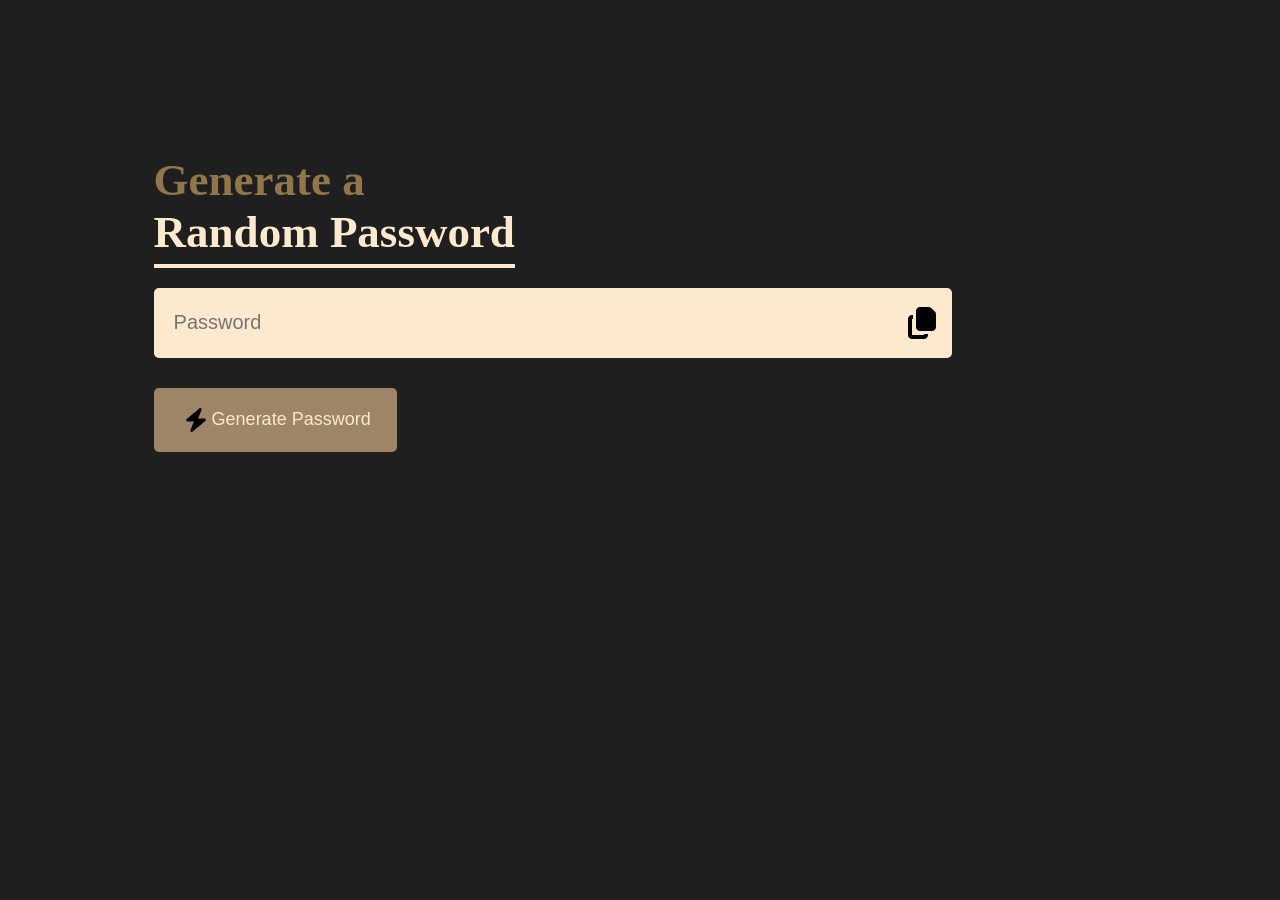
<file: Password Generator/index.html>
<!DOCTYPE html>
<html lang="en">
<head>
    <meta charset="UTF-8">
    <meta name="viewport" content="width=device-width, initial-scale=1.0">
    <link rel="stylesheet" href="styles.css">
    <title>Password Generator</title>
</head>
<body>
    <div class="container">
        <h1>Generate a <br><span>Random Password</span></h1>
        <div class="display">
            <input type="text" id="password" placeholder="Password">
            <img src="images/copy.svg" alt="Copy text icon" onclick="copyPassword()" >
        </div>
        <button onclick="createPassword()"><img src="images/Get.svg">Generate Password</button>
    </div>

    <script src="script.js"></script>
    
</body>
</html>
</file>
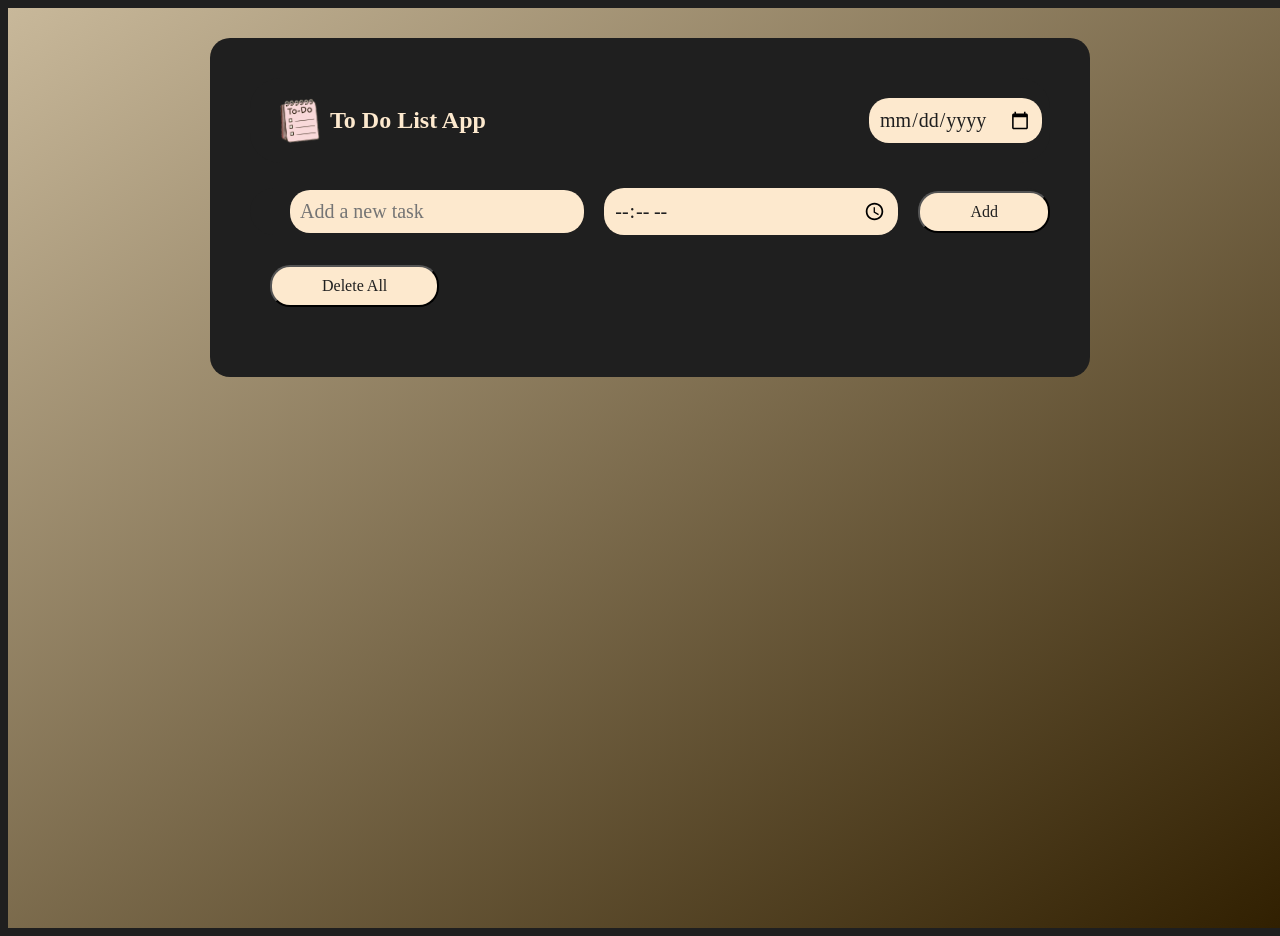
<file: To Do List App/index.html>
<!DOCTYPE html>
<html lang="en">
<head>
    <meta charset="UTF-8">
    <meta name="viewport" content="width=device-width, initial-scale=1.0">
    <link rel="stylesheet" href="style.css">
    <title>Daily To Do List App</title>
</head>
<body>
    <div class="container">
        <div class="todo-app">
            <div class="row">
                <div class="col">
                    <h2><img src="images/todo-icon.png" > To Do List App </h2>
                </div>
                <div class="col-date">
                    <input type="date" id="task-date"> &nbsp;
                </div>
            </div>
            <div class="row">
                <input type="text" id="input-box" placeholder="Add a new task" spellcheck="false">
                <input type="time" id="task-time"> 
                <button onclick="addTask()">Add</button>
            </div>
            <div class="list-container">
            <ul id="list-container">
                
            </ul>
            </div>
            <div class="clear">
                <button onclick="deleteAll()">Delete All</button>
            </div>    
        </div>
    </div>

    <script src="script.js"></script>
    
</body>
</html>
</file>
<file: Password Generator/styles.css>
/* #c8b89a
   #bd9a73
   #a58a5b
   #90764a
   #9f8567
 */
:root{
  --default-font: "playfair";
  --heading-font: "Playfair Display",  sans-serif;
  --nav-font: "playfair";
}
 
 :root {
    --background-color: #1f1f1f;
    --default-color: #fde9ce;
    --header-color: #90764a;
    --accent-color: #c8b89a;
    --surface-color:#bd9a73;
    --contrast-color: #9f8567;
    --add-color:#a58a5b;

 }

 h1,h2,h3,h4,h4,h6{

 }
 body{
    background-color: var(--background-color);
    margin: 12%;
    color: #fde9ce;
 }
 .display{
    width: 80%;
    margin-top: 30px;
    margin-bottom: 30px;
    background: #fde9ce;
    color:var(--default-color);
    display: flex;
    align-items: center;
    justify-content: space-between;
    padding: 10px 10px;
    border-radius: 5px;
 }
 .container h1{
    font-weight: 500px;
    font-size: 45px;
    color: #90764a;
 }
 .container h1 span{
    color:var(--default-color);
    border-bottom: 4px solid #fde9ce;
    padding-bottom: 7px;
 }
 .display img{
   background-color: #fde9ce;
   padding: auto;
    width: 40px;
    height: 50px;
    cursor: pointer;
    border-radius: 5px;

 }
 .display input{
    border: 0;
    outline: 0;
    font-size: 20px;
    background-color: #fde9ce;
    color: #1f1f1f;
    padding: 10px;
     width: 80%;
 }
 .container button img{
    width: 28px;
    margin: 2px;
 }

 .container button{
    border: 0;
    outline:0;
    background: var(--contrast-color);
    color: var(--default-color);
    font-size: 18px;
    font-weight: 300;
    display: flex;
    align-items: center;
    justify-content: space-evenly;
    padding: 16px 26px;
    border-radius: 5px;
    cursor: pointer;

 }
</file>
<file: To Do List App/style.css>
/* #c8b89a
   #bd9a73
   #a58a5b
   #90764a
   #9f8567
 */
:root{
  --default-font: "playfair";
  --heading-font: "Playfair Display",  sans-serif;
  --nav-font: "playfair";
}
 
 :root {
    --background-color: #1f1f1f;
    --default-color: #fde9ce;
    --header-color: #90764a;
    --accent-color: #c8b89a;
    --surface-color:#bd9a73;
    --contrast-color: #9f8567;
    --add-color:#a58a5b;

 }

 body{
    background-color: var(--background-color);
    color: #fde9ce;
 }
 .container{
    width: 100%;
    min-height: 100vh;
    background: linear-gradient(145deg, #c8b89a, #301f00);
    color: #fde9ce;
    padding: 10px;
 }
 .todo-app{
    width: 90%;
    max-width: 800px;
    background: #1f1f1f;
    margin: 20px auto 20px;
    border-radius: 20px;
    padding: 40px;
 }
 .todo-app h2{
    color: var(--default-color);
    display: flex;
    align-items: center;
    margin-bottom: 20px;
 }
 .todo-app h2 img{
    width: 40px;
    margin: 0 10px;
}
.row{
    display: flex;
    align-items: center;
    justify-content: space-between;
    background: #1f1f1f;
    border-radius: 30px;
    padding-left: 20px;
    margin-bottom: 25px;
}
.col-date{
   margin: 20px 0px;
}

input{
    flex: 1;
    font-family: playfair;
    border: none;
    outline: none;
    font-size: 20px;
    background-color: #fde9ce;
    color: #1f1f1f;
    padding: 10px;
    font-weight: 500;
    border-radius: 20px;
    margin-left: 20px;
 }
 button{
     color: #1f1f1f;
     font-family: playfair;
    justify-content: center;
    padding:10px 50px;
    font-size: 16px;
    font-weight: 500;
    background-color: #fde9ce;
    border-radius: 20px;
    cursor: pointer;
    margin-left: 20px;

 }
 ul li{
    list-style: none;
    font-size: 20px;
    padding: 12px 8px 12px 50px;
    user-select: none;
    cursor: pointer;
    position: relative;
    gap: 20px;
 }
ul li::before{
    content: '';
    position: absolute;
    left: 0;
    top: 12;
    width: 28px;
    height: 28px;
    border-radius: 50%;
    background: url("images/unchecked.png");
    background-size: cover;
    background-position: center;
 }

 ul li.completed{
    text-decoration: line-through;
    color: #bd9a73;
    }
 ul li.completed::before{
    background: url("images/checked.png");
    background-size: cover;
    background-position: center;
 }
 ul li span{
    position: absolute;
    right: 8px;
    top: 12px;
    width: 30px;
    height: 30px;
    font-size: 30px;
    font-weight: 600;
    background:#1f1f1f;
    line-height: 30px;
    text-align: center;
    cursor: pointer;
    border-radius: 50%;
 }
 ul li span:hover{
    background: #fde9ce;
    color: #1f1f1f;
 }
 .clear{
    margin: 30px auto;
 }
 .clear:hover{
    background-color: #9f8567;
    color: #fde9ce;
 }
</file>
